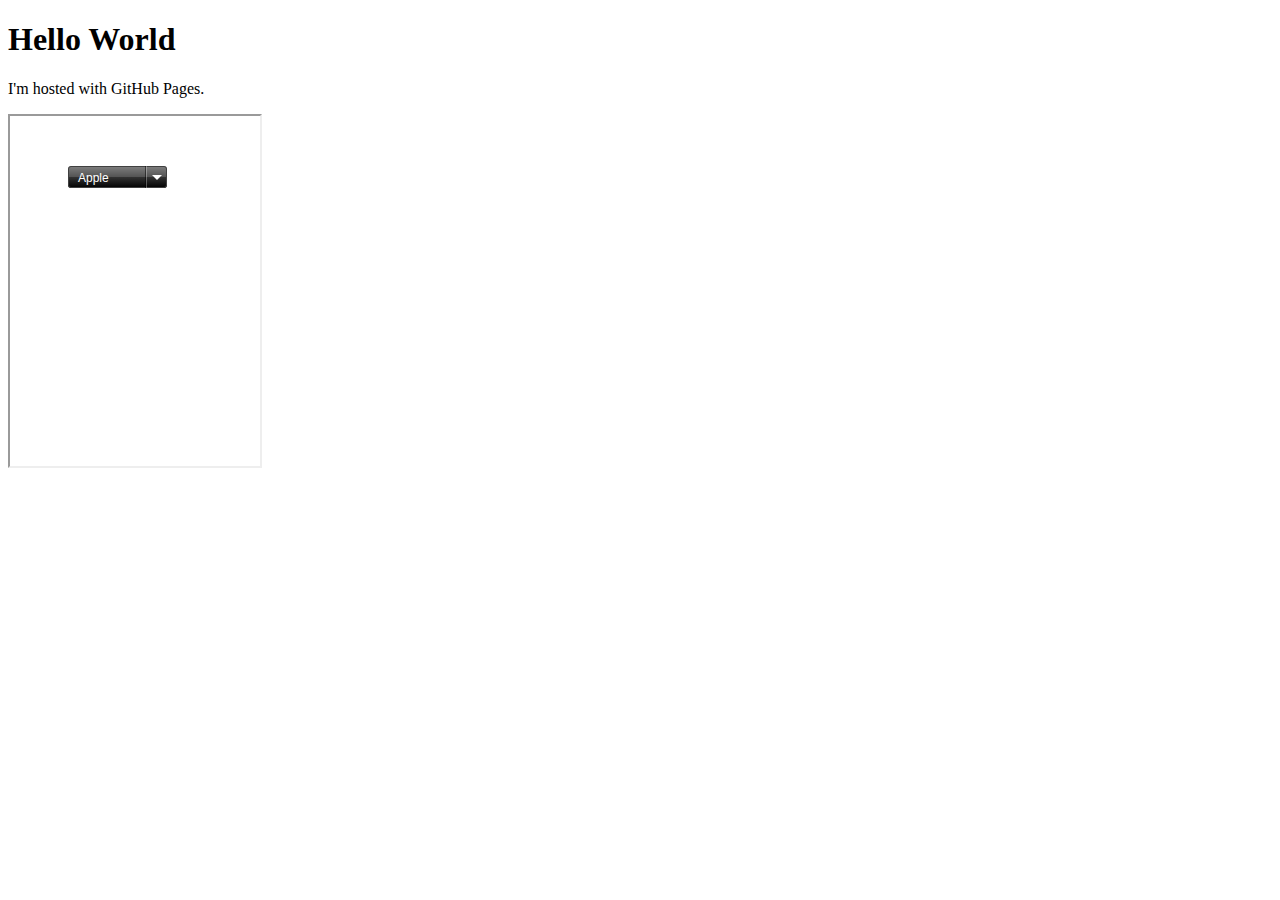
<file: index.html>
<!DOCTYPE html>
<html>
  <body>
    <h1>Hello World</h1>
    <p>I'm hosted with GitHub Pages.</p>
    
    
<iframe src="http://szyryanov.github.io/Portfolio/HtmlSelect/live-demo.html" width="250" height="350" align="left">
    Your browser does not supports iframes.
 </iframe>
 
  </body>
</html>
</file>
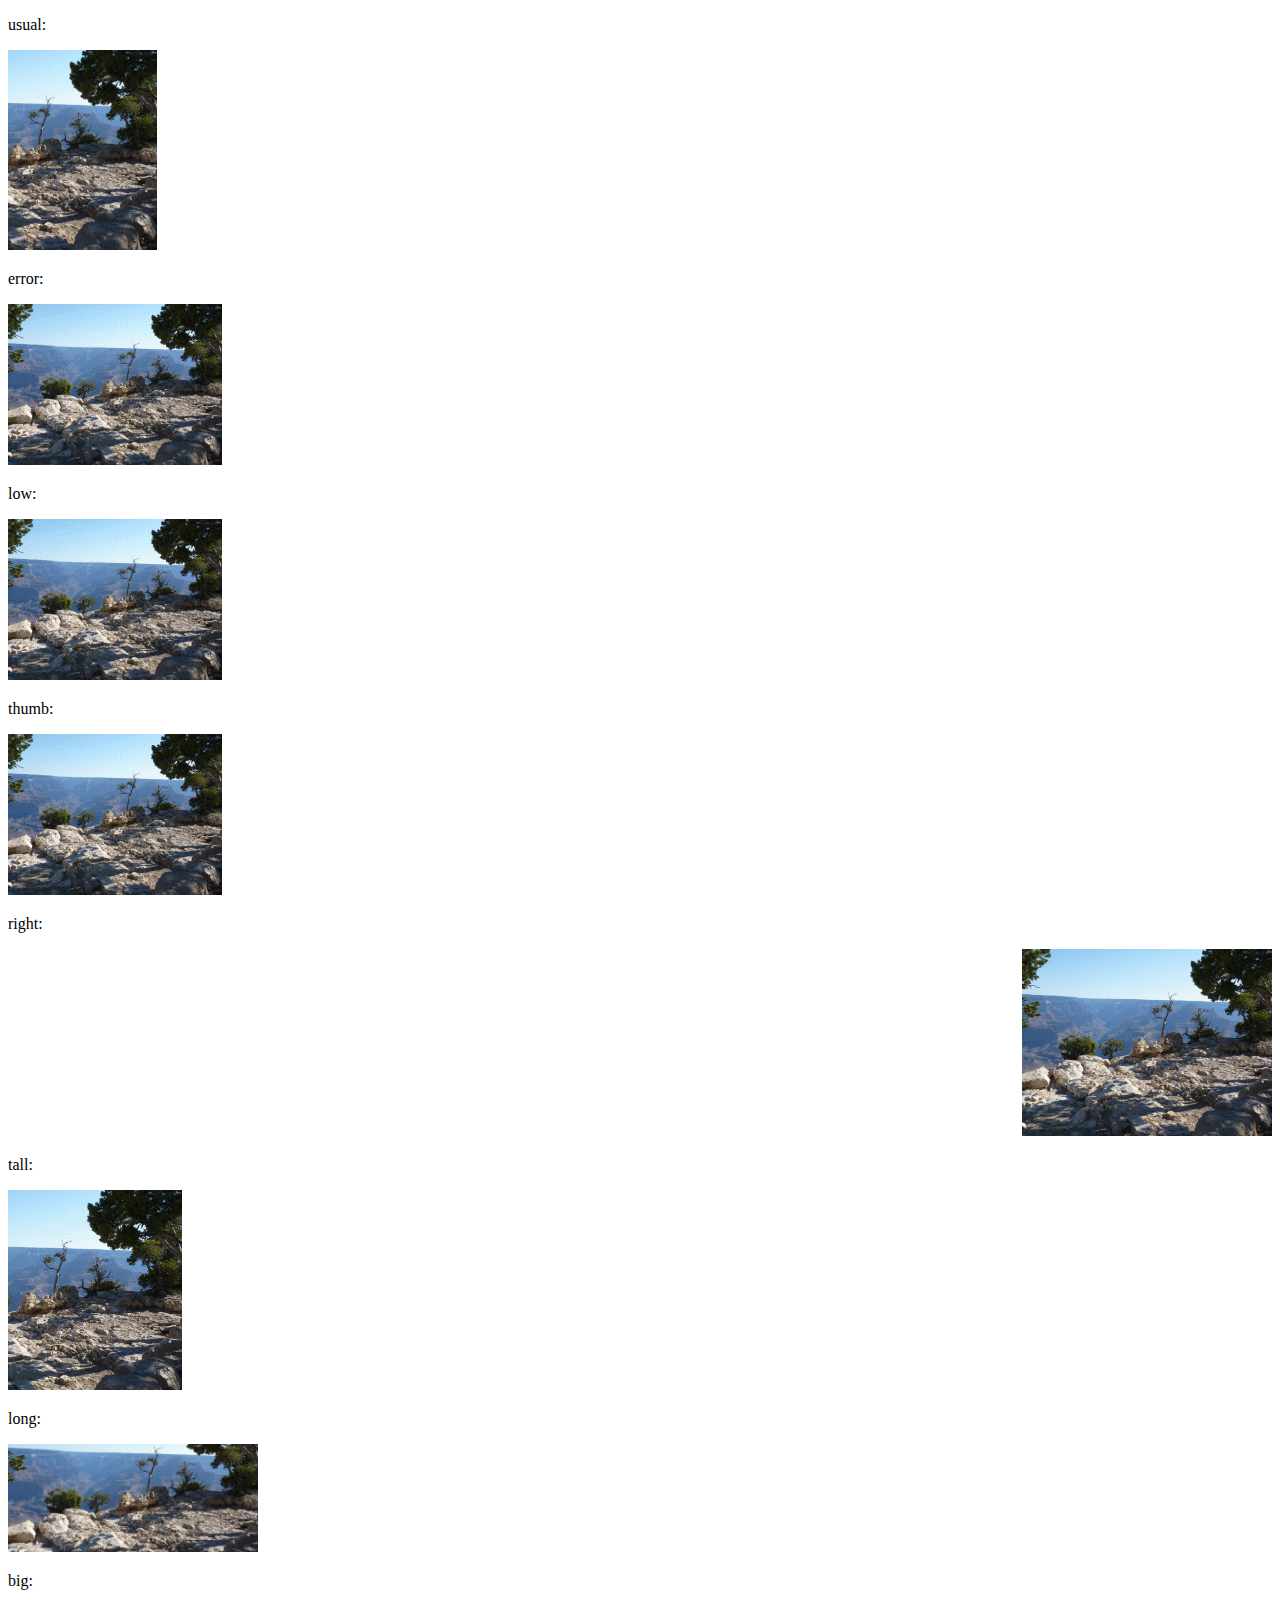
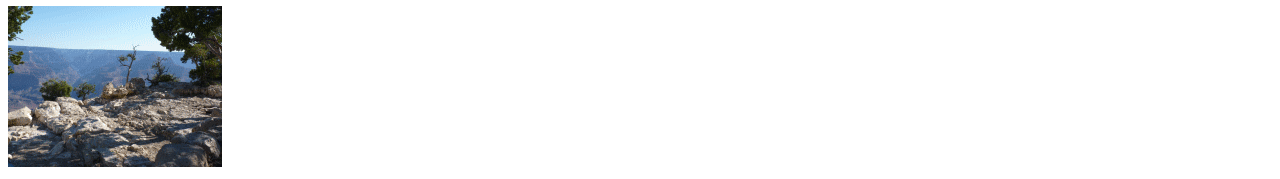
<file: Portfolio/IZIn/index.html>
﻿<!DOCTYPE html>
<html xmlns="http://www.w3.org/1999/xhtml">
<head>
    <title>test...</title>
</head>
<body>


    <p>usual:</p>
    <img src="img/normal2.gif" height="200" data-izin />

    <p>error:</p>
    <img src="img/thumb.gif" data-izin="img/GrandCanyon61.jpg" />

    <p>low:</p>
    <img src="img/thumb.gif" data-izin="img/low.gif" />

    <p>thumb:</p>
    <img src="img/thumb.gif" data-izin="img/thumb.gif" />

    <p>right:</p>
    <p style="text-align: right;">
        <img src="img/normal1.gif" width="250" data-izin="" />
    </p>


    <p>tall:</p>
    <img src="img/tall.gif" height="200" data-izin />

    <p>long:</p>
    <img src="img/long.gif" width="250" data-izin />


    <p>big:</p>
    <img src="img/thumb.gif" data-izin="img/GrandCanyon6.jpg" />



    <script src="lib/jquery/jquery-1.10.2.min.js"></script>
    <script src="lib/izin/izin.min.js"></script>


</body>
</html>
</file>
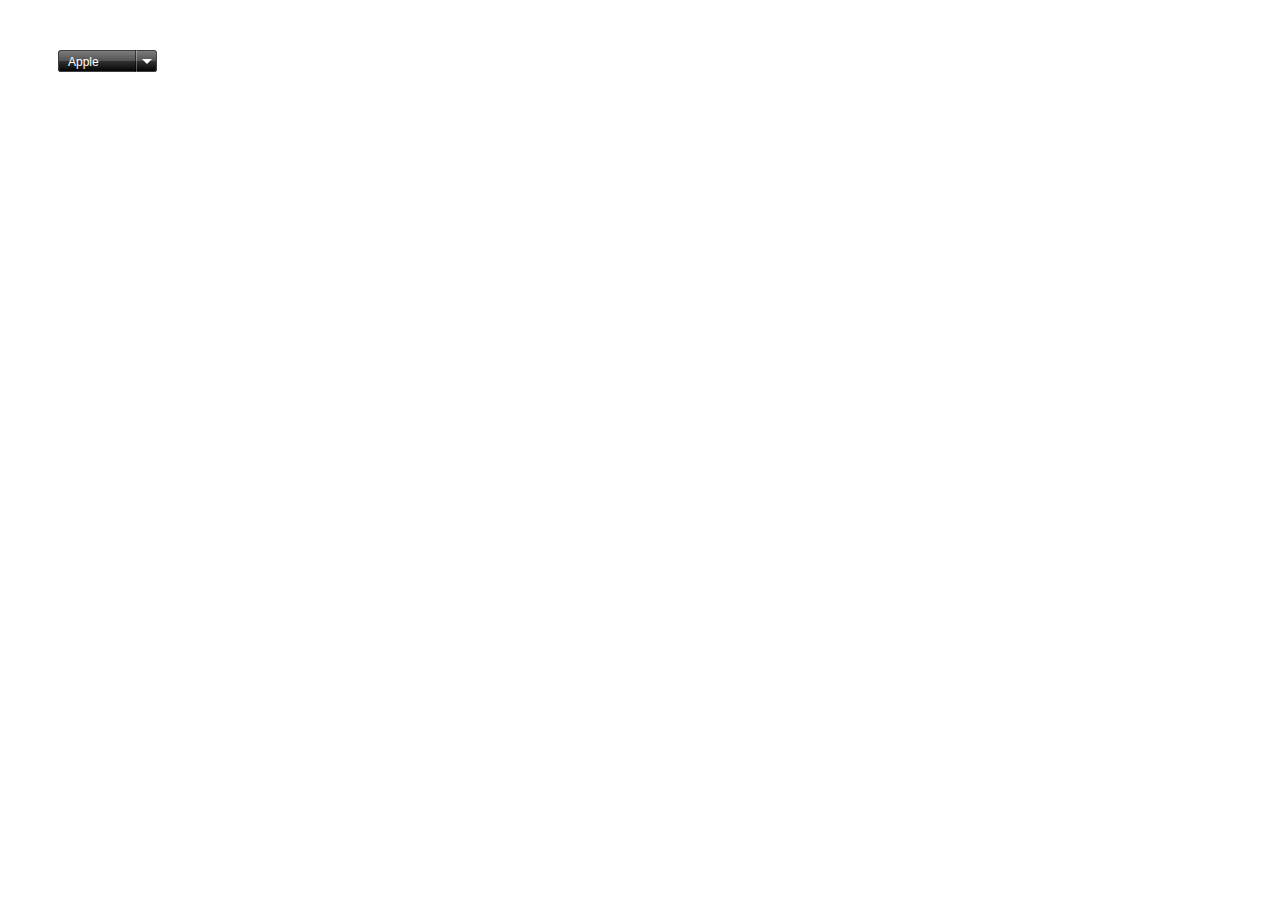
<file: Portfolio/HtmlSelect/live-demo.html>
<!DOCTYPE html>
<html>
<head>
  <meta charset="utf-8" />
  <title>HtmlSelect live demo</title>
  <style>
    div.box {
      margin: 50px;
    }

  </style>
</head>
<body>

  <div class="box">
    <select name="fruits">
        <option>Apple</option>
        <option>Banana</option>
        <option>Blackberry</option>
        <option>Cherry</option>
        <option>Mandarin</option>
        <option>Olive</option>
        <option>Orange</option>
        <option>Peach</option>
        <option>Lemon</option>
        <option>Avocado</option>
        <option>Mango</option>
    </select>
  </div>

    <script src="js/jquery.js"></script>
    <script src="widgets/myselect/myselect.js"></script>
</body>
</html>
</file>
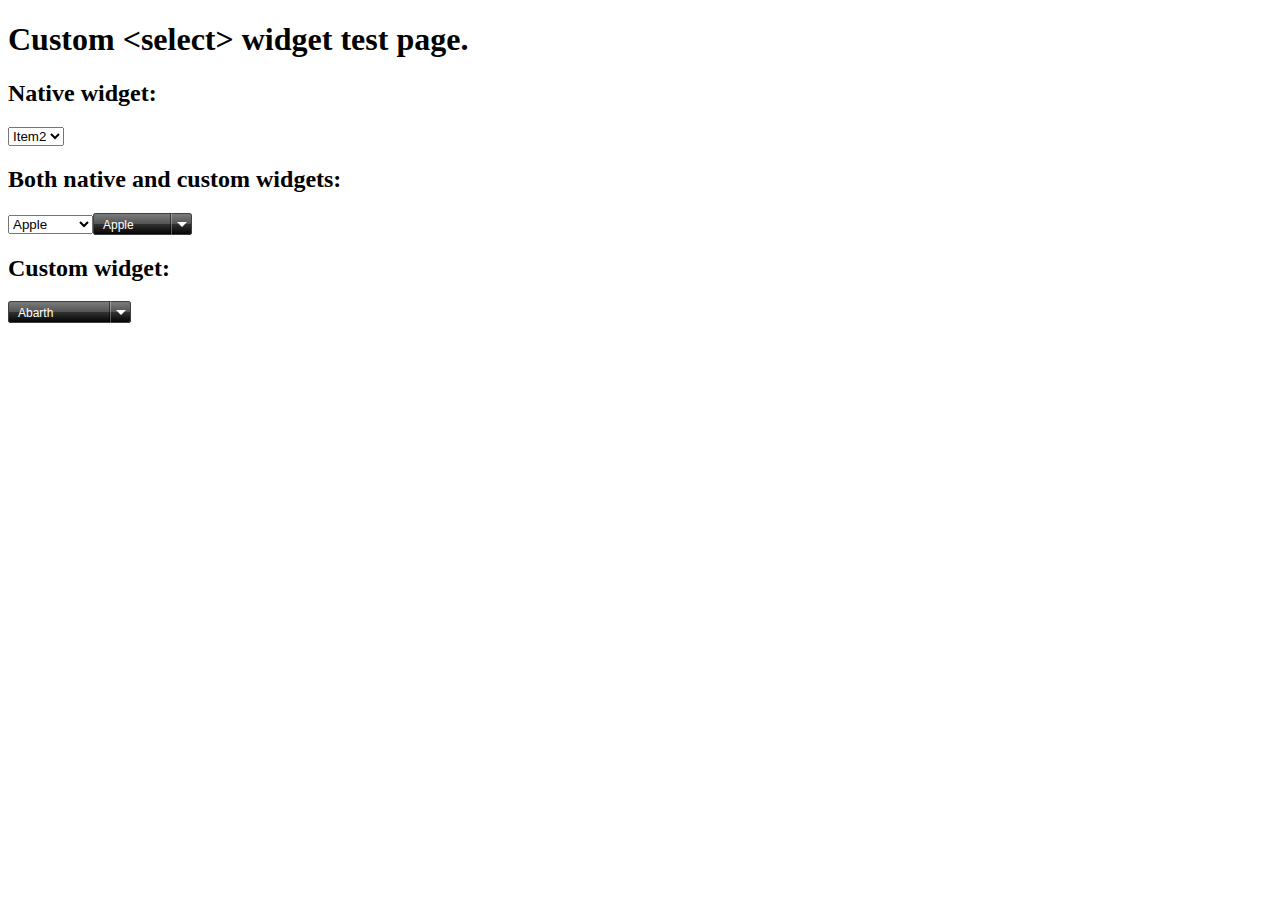
<file: Portfolio/HtmlSelect/test.html>
﻿<!DOCTYPE html>
<html>
<head>
    <meta charset="utf-8" />
    <title>Custom &lt;select&gt; widget test page.</title>
</head>
<body>

    <h1>Custom &lt;select&gt; widget test page.</h1>

    <div class="box">
        <h2>Native widget:</h2>
        <p>
            <select class="myselect-skip" >
                <option>Item1</option>
                <option selected>Item2</option>
                <option>Item3</option>
                <option>Item4</option>
                <option>Item5</option>
            </select>
        </p>
    </div>

    <div class="box">
        <h2>Both native and custom widgets:</h2>
        <p>
            <select name="fruits" class="myselect-debug" >
                <option>Apple</option>
                <option>Banana</option>
                <option>Blackberry</option>
                <option>Cherry</option>
                <option>Mandarin</option>
                <option>Olive</option>
                <option>Orange</option>
                <option>Peach</option>
                <option>Lemon</option>
                <option>Avocado</option>
                <option>Mango</option>
            </select>
        </p>
    </div>

    <div class="box">
        <h2>Custom widget:</h2>
        <p>
            <select >
                <option selected>Abarth</option>
                <option>Alfa Romeo</option>
                <option>DR Motor</option>
                <option>Ferrari</option>
                <option>Fiat</option>
                <option>Intermeccanica</option>
                <option>Lamborghini</option>
                <option>Lancia</option>
                <option>Maserati</option>
                <option>Pagani</option>
                <option>Siata</option>
                <option>Vignale</option>
                <option>De Tomaso</option>
                <option>Autobianchi</option>
                <option>Cizeta</option>
            </select>
        </p>
    </div>

    <script src="js/jquery.js"></script>
    <script src="widgets/myselect/myselect.js"></script>
</body>
</html>
</file>
